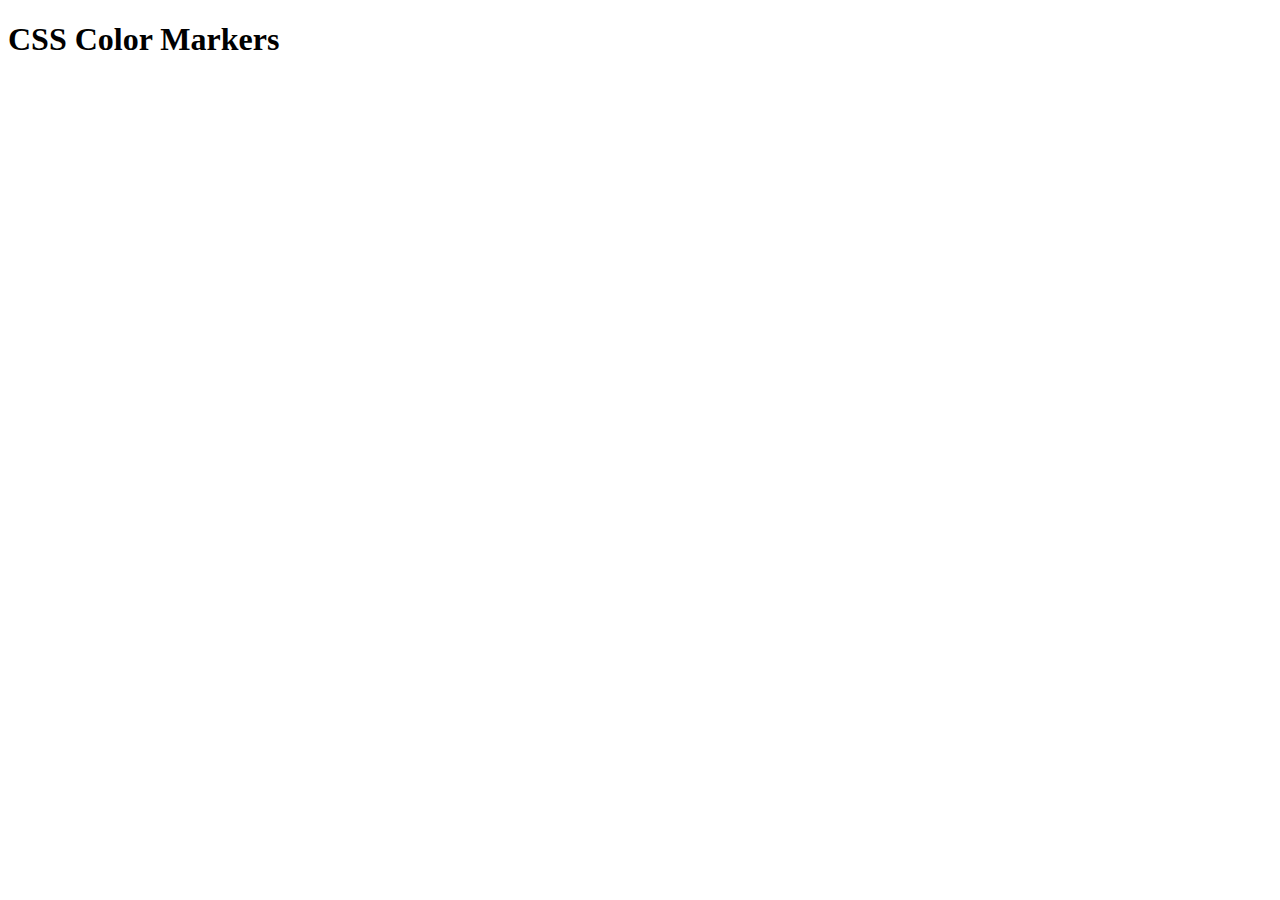
<file: Colored_Markers.html>
<!DOCTYPE html>
<html lang="en">
    <head>
        <meta charset="UTF-8">
        <title>Colored Markers</title>
        <meta name="viewport" content="width=device-width, initial-scale=1.0">
    </head>
    <body>
        <h1>CSS Color Markers</h1>
    </body>
</html>
</file>
